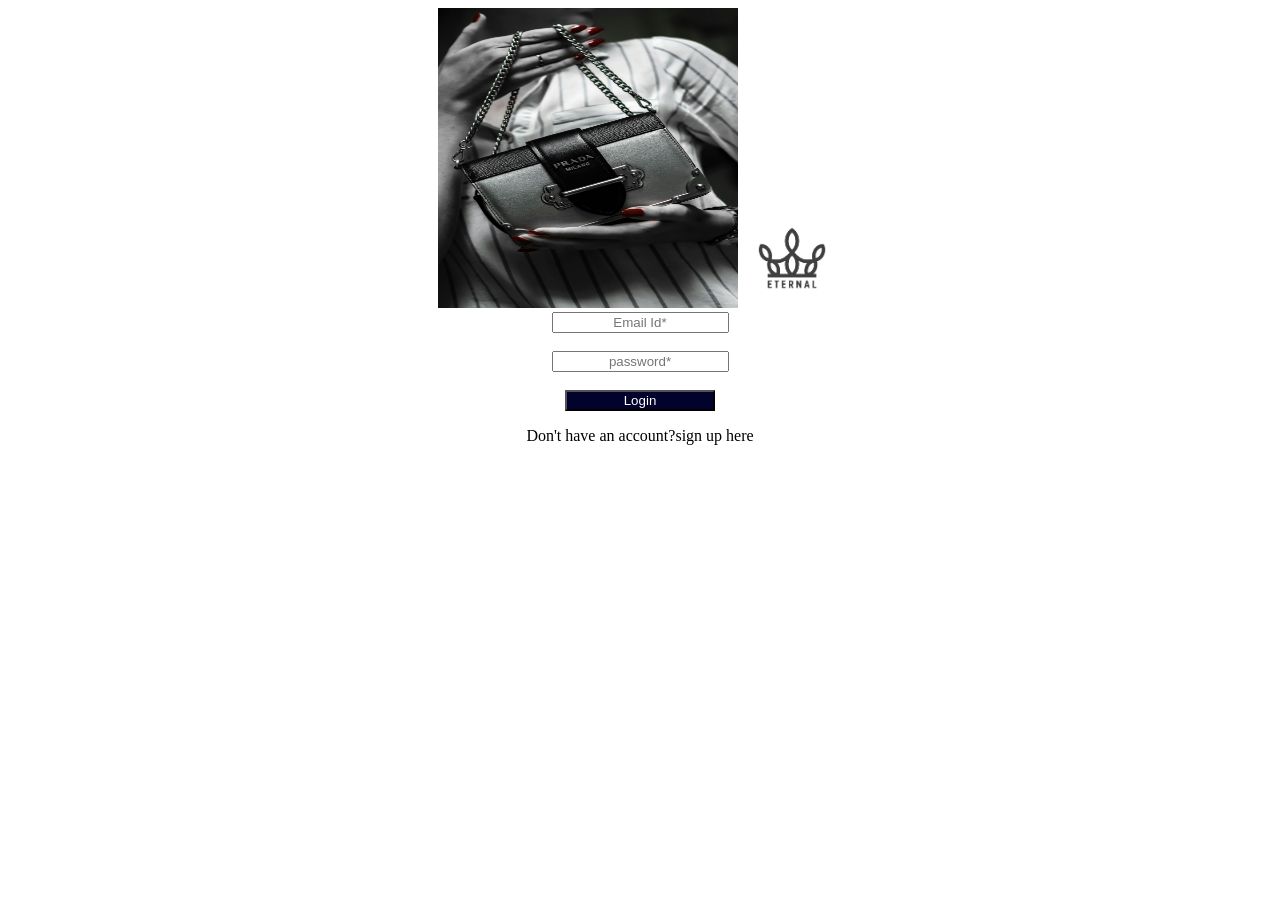
<file: FrontEnd(test)/assessement/index.html>
<!DOCTYPE html>
<html lang="en">
<head>
    <meta charset="UTF-8">
    <meta name="viewport" content="width=device-width, initial-scale=1.0">
    <title>Document</title>
    <link rel="stylesheet" href="./style.css">
</head>
<body>
    <form>
        <img class="class1" src="./assets/loginImage.jpg" height="300px">
        <img class="class2" src="./assets/logo.png" height="100px">
        <br>
        <input id=" id1"type="text" placeholder="Email Id*">
        <br>
        <br>
        <input id=" id2" type="text" placeholder="password*">
        <br>
        <br>
        <button id=" id3">Login</button>
        <br>
        <p>Don't have an account?<a href="#" >sign up here</a></p>
    </form>
</body>

</html>
</file>
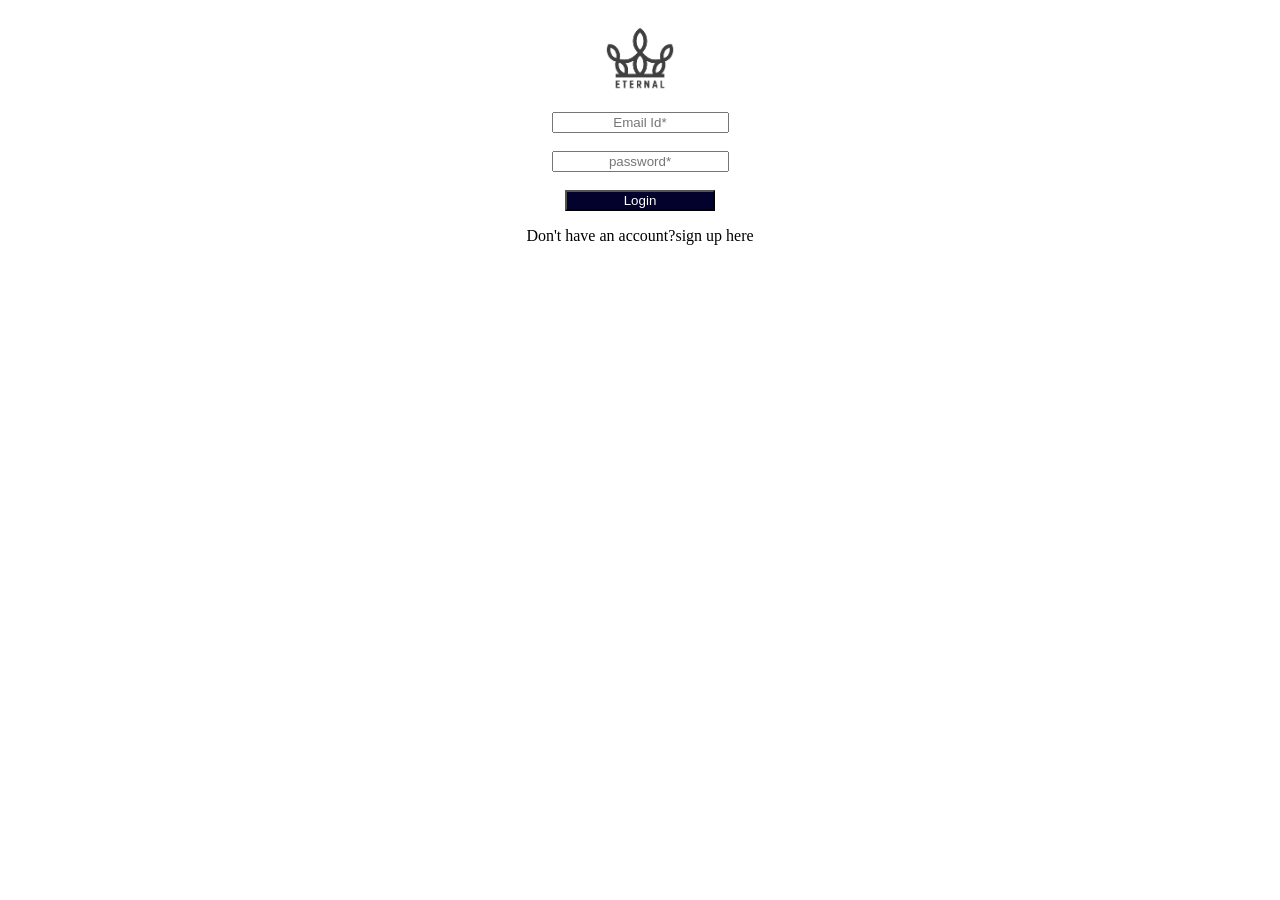
<file: FrontEnd(test)/assessement/indexx.html>
<!DOCTYPE html>
<html lang="en">
<head>
    <meta charset="UTF-8">
    <meta name="viewport" content="width=device-width, initial-scale=1.0">
    <title>Document</title>
    <link rel="stylesheet" href="./styles.css">
</head>
<body>
    <form class="class1">
        
        <img class="class2" src="./assets/logo.png" height="100px">
        <br>
        <input id=" id1"type="text" placeholder="Email Id*">
        <br>
        <br>
        <input id=" id2" type="text" placeholder="password*">
        <br>
        <br>
        <button id=" id3">Login</button>
        <br>
        <p>Don't have an account?<a href="#" >sign up here</a></p>
    </form>
</body>
</html>
</file>
<file: FrontEnd(test)/assessement/style.css>
*{
    border: 2px normal black;
    text-align:center;
} 


.class1{
    background-image: url(./assets/loginImage.jpg);
    height:300px;
    width:300px;
    
} 
#id1{
    height:50pxpx;
    width:100px;
}
#id2{
    height:50pxpx;
    width:100px;
}
#id3{
    height:50pxpx;
    width:100px;
    background-color: rgb(3, 3, 45);
}
a{
    text-decoration: none;
    color:black;
}
button{
    background-color: rgb(2, 2, 45);
    width:150px;
    color:white;
}
/* @media{
    (max-width: 600px);
} */
</file>
<file: FrontEnd(test)/assessement/styles.css>
body{
    border:2px 200px black;
}

*{
  text-align:center;
   
}
.class1{
    border-color: black;
    border-width: 3px;
}
a{
    text-decoration: none;
    color:black;
}
button{
    background-color: rgb(2, 2, 45);
    width:150px;
    color:white;
}
</file>
